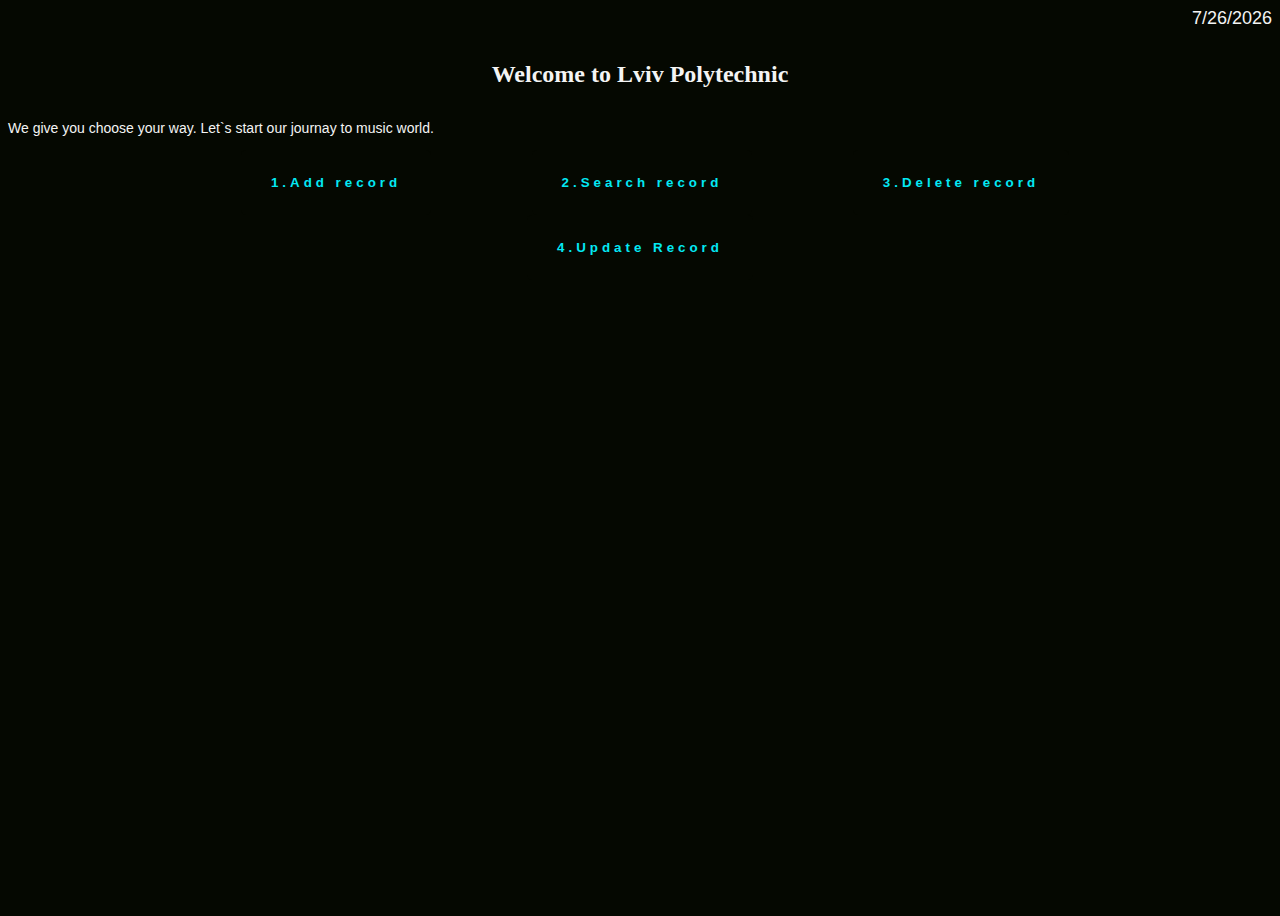
<file: index.html>
<!DOCTYPE html>
<html>
    <head>
        <title>Lviv Polytechnic </title>
        <link rel="stylesheet" href="styles.css">

    </head>
    <body>
        <div class="date", id="date">
            <script>
                date = new Date().toLocaleDateString();
                document.write(date);
                </script>
        </div>  
        <h1>
            Welcome to Lviv Polytechnic
        </h1>
          
        <h3> We give you choose your way. Let`s start our journay to music world.</h3>
        <p style="text-align: center;">
            <a href ="htmls/form1.html" class="btn"><button>1.Add record</button></a>
            <a href ="htmls/form2.html" class="btn"><button>2.Search record</button></a>
            <a href ="htmls/form3.html" class="btn"><button>3.Delete record</button></a>
            <a href ="htmls/form4.html" class="btn"><button>4.Update Record</button></a>
        </p>
            
        <h5>
            <p id="count">
                <?php
                  session_start();
          
                  if(isset($_SESSION['count'])) {
                    $_SESSION['count'] += 1;
                  } else {
                    $_SESSION['count'] = 1;
                  }
          
                  echo "You have visited this page " . $_SESSION['count'] . " times.";
                ?>
              </p>
        </h5>
    </body>

</html>
</file>
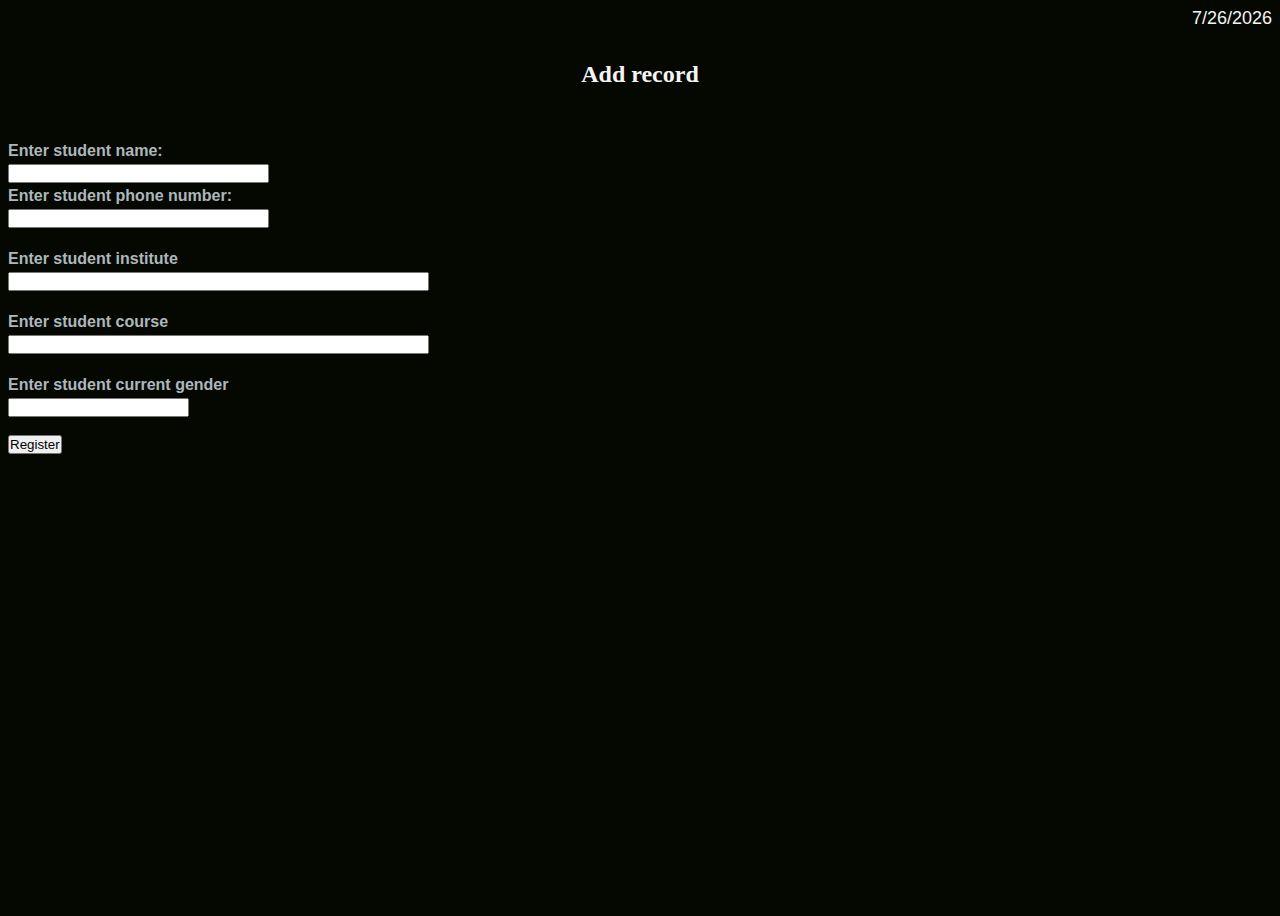
<file: htmls/form1.html>
<html> 
<head> 
<title>Lviv Polytechnic </title>
<link rel="stylesheet" href="../styles.css">
<body>
    <div class="date", id="date">
        <script>
            date = new Date().toLocaleDateString();
            document.write(date);
            </script>
    </div>     
<h1>Add record</h1> 
<form method=post action="php/form1.php"> 
<br><b>Enter student name:</b> 
<br><input id ="user_name" name="user_name" value="" size=30>
<br><b>Enter student phone number:</b> 
<br><input id ="phone" name="phone" value="" size=30>
<br><br><b>Enter student institute</b> 
<br><input id ="institute" name="institute" value="" size=50> 
<br><br><b>Enter student course</b> 
<br><input id ="course" name="course" value="" size=50> 
<br><br><b>Enter student current gender</b> 
<br><input id ="gender" name="gender" value="" size=20> 
<br><br><input type="submit" value="Register"> 
</form> 
</body> 
</html>
</file>
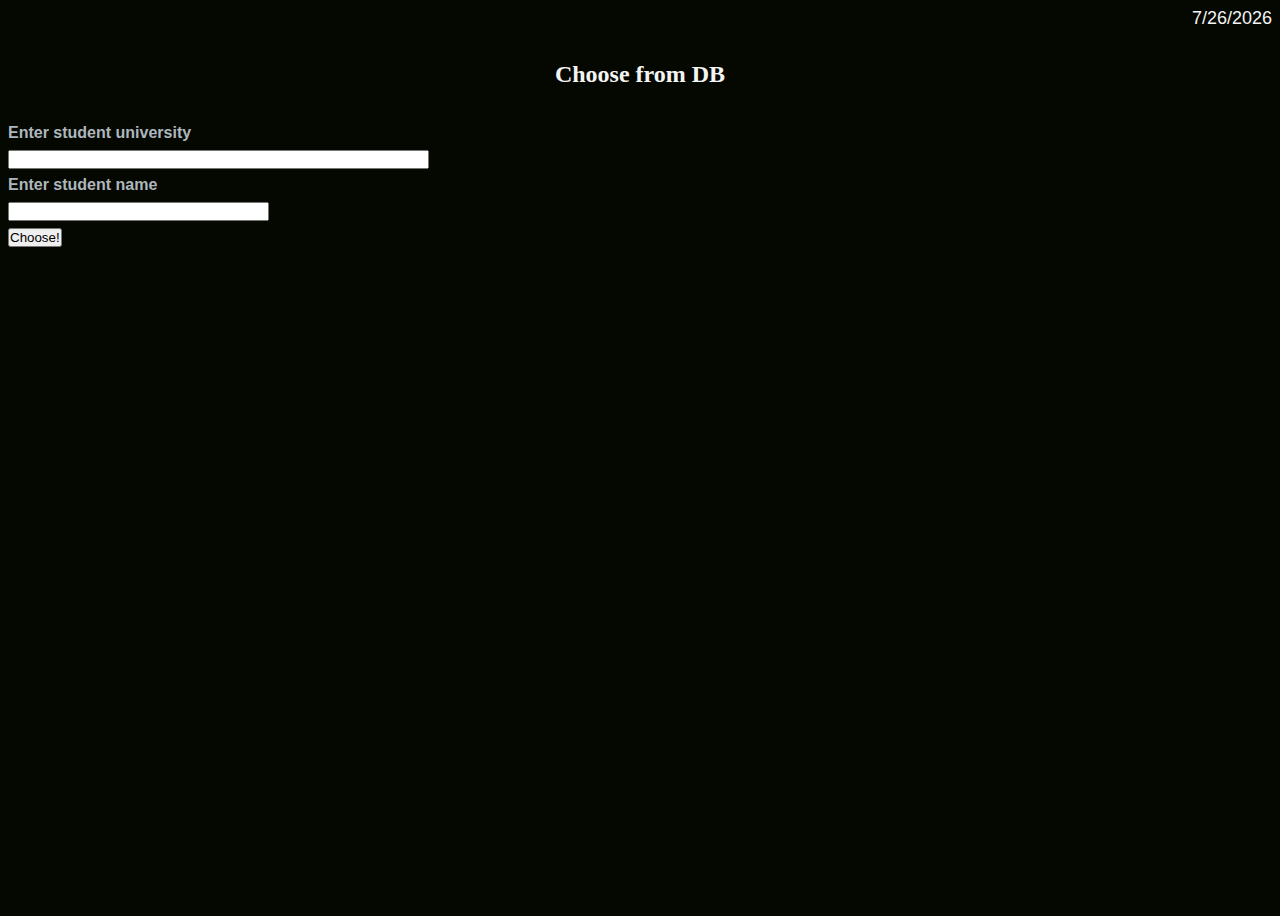
<file: htmls/form2.html>
<!DOCTYPE html>
<html> 
<head> 
<title>Lviv Polytechnic </title> 
<link rel="stylesheet" href="../styles.css">
<body>
    <div class="date", id="date">
        <script>
            date = new Date().toLocaleDateString();
            document.write(date);
            </script>
    </div>  
<h1>Choose from DB</h1>
<form action="php/form2.php" method="post"> 
<b>Enter student university<b><br>
<input type="text" name="university" size=50><br> 
<b>Enter student name<b><br> 
<input type="text" name="user_name" size=30><br>
<input type="submit" value="Choose!"> 
</form> 
</body> 
</html>
</file>
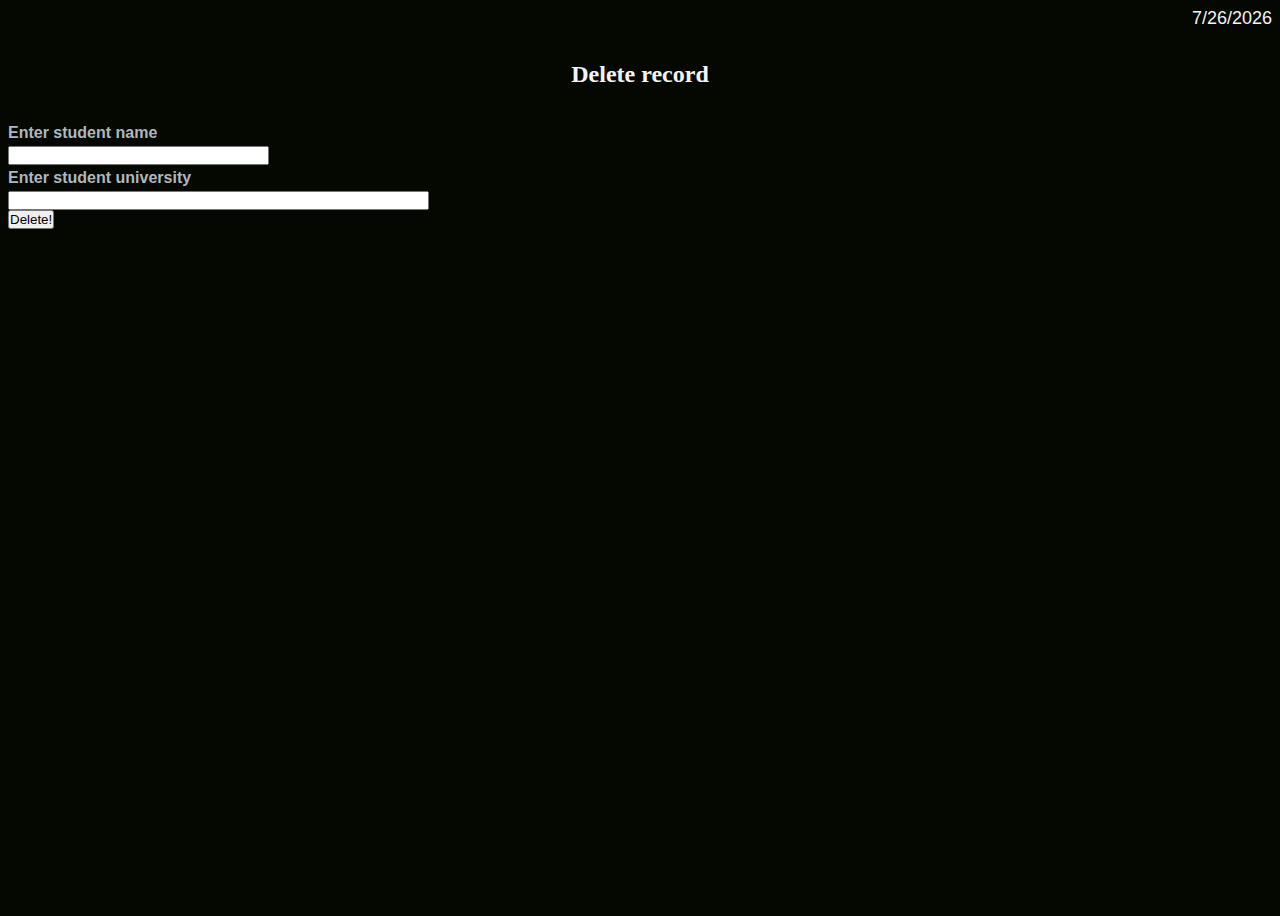
<file: htmls/form3.html>
<html> 
<head> 
<title>Lviv Polytechnic </title> 
<link rel="stylesheet" href="../styles.css">
<body>
    <div class="date", id="date">
        <script>
            date = new Date().toLocaleDateString();
            document.write(date);
            </script>
    </div>  
<h1>Delete record</h1>
<form action="php/form3.php" method="post"> 
<b>Enter  student name<b><br>
<input type="text" name="user_name" size=30><br>
<b>Enter student university</b><br>
<input type="text" name="university" size=50><br>
<input type="submit" value="Delete!"> 
</form> 
</body> 
</html>
</file>
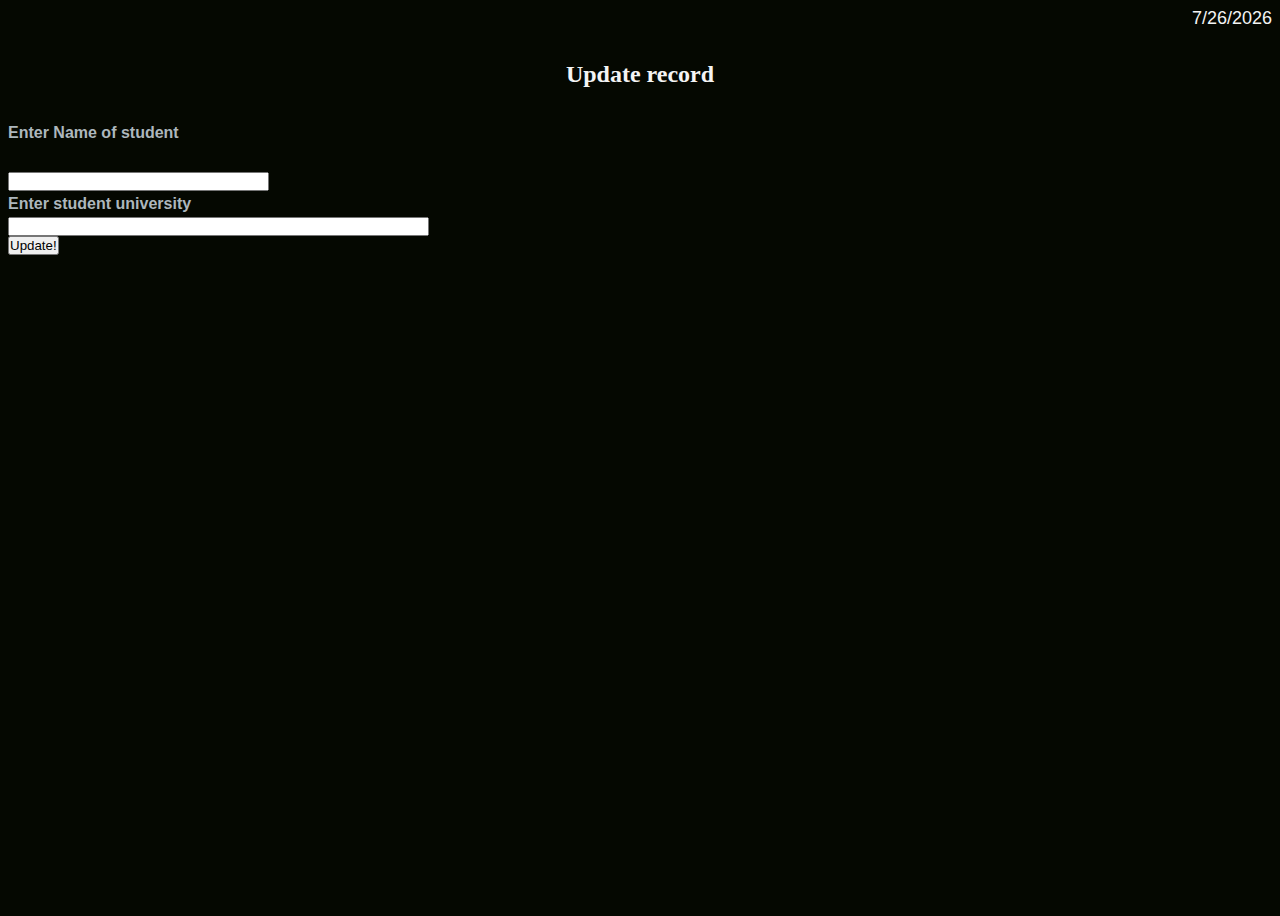
<file: htmls/form4.html>
<html> 
<head> 
<title>Lviv Polytechnic </title> 
<link rel="stylesheet" href="../styles.css">
<body> 
    <div class="date", id="date">
        <script>
            date = new Date().toLocaleDateString();
            document.write(date);
            </script>
    </div> 
<h1>Update record</h1>
<form action="php/form4.php" method="post"> 
<b>Enter Name of student<b><br> 
<br><input type="text" id ="user_name" name="user_name" size=30><br> 
<b>Enter student university</b><br>
<input type="text" id ="institute" name="institute" size=50><br>
<input type="submit" value="Update!"> 
</form> 
</body> 
</html>
</file>
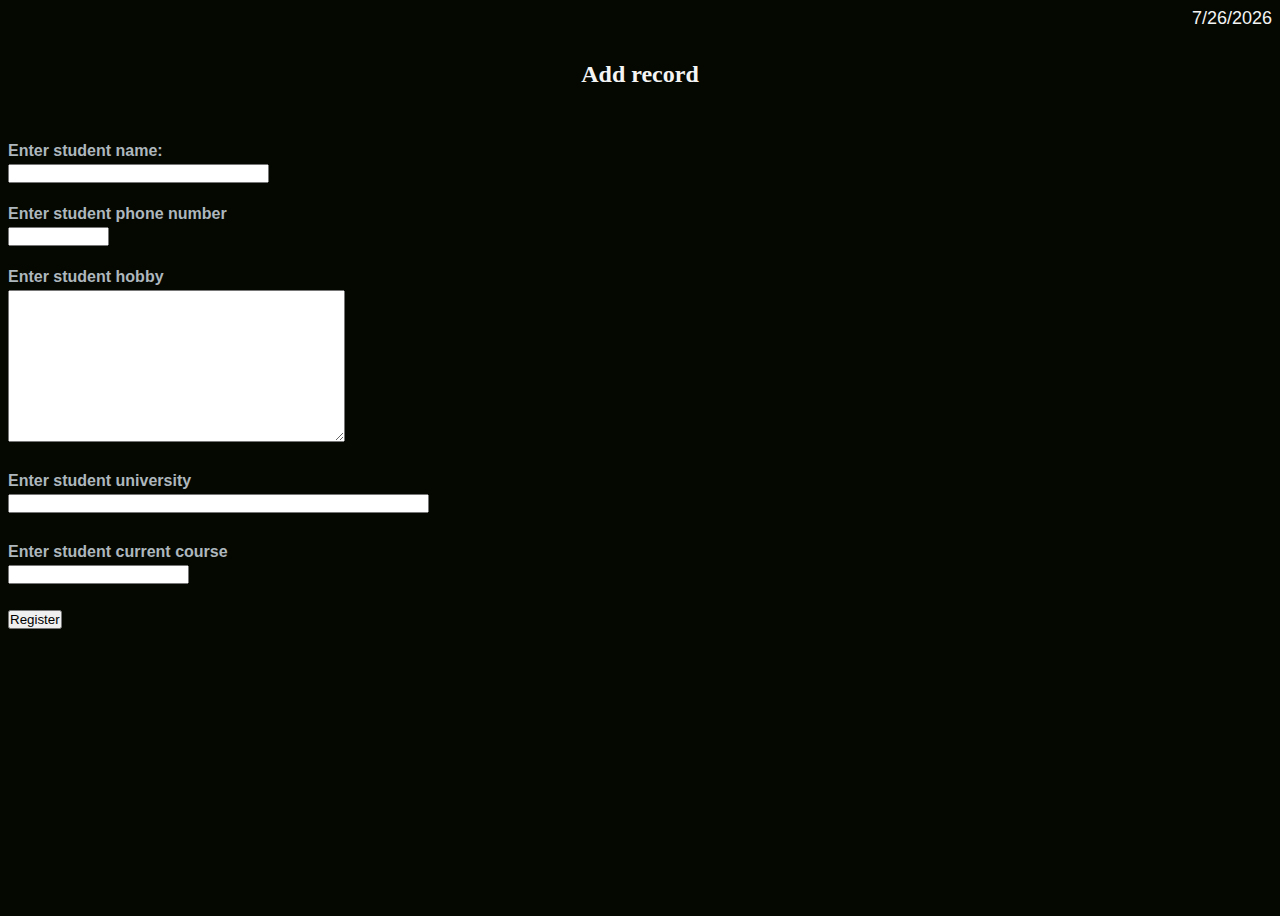
<file: php/form1.html>
<html> 
<head> 
<title>Lviv Opera Theatre </title>
<link rel="stylesheet" href="../styles.css">
<body>
    <div class="date", id="date">
        <script>
            date = new Date().toLocaleDateString();
            document.write(date);
            </script>
    </div>     
<h1>Add record</h1> 
<form method=post action="form1.php"> 
<br><b>Enter student name:</b> 
<br><input name="user_name" value="" size=30> 
<br><br><b>Enter student phone number</b> 
<br><input name="phone" value="" size=10> 
<br><br><b>Enter student hobby 
<br><TEXTAREA NAME="hobby" ROWS=10 COLS=40></TEXTAREA> 
<br><br><b>Enter student university</b> 
<br><input name="university" value="" size=50> 
<br><br><b>Enter student current course</b> 
<br><input name="course" value="" size=20> 
<br><br><input type="submit" value="Register"> 
</form> 
</body> 
</html>
</file>
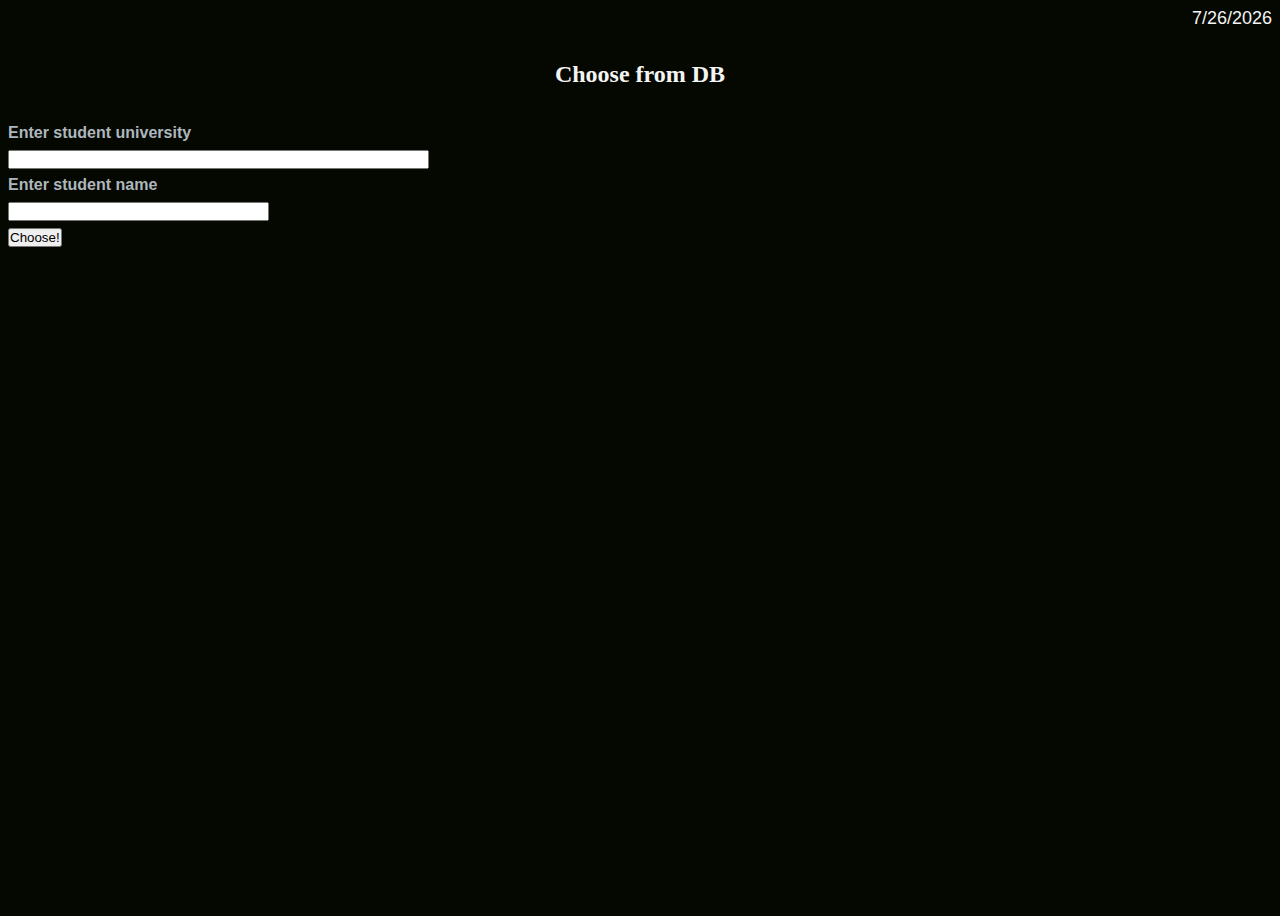
<file: php/form2.html>
<!DOCTYPE html>
<html> 
<head> 
<title>Lviv Opera Theatre</title> 
<link rel="stylesheet" href="../styles.css">
<body>
    <div class="date", id="date">
        <script>
            date = new Date().toLocaleDateString();
            document.write(date);
            </script>
    </div>  
<h1>Choose from DB</h1>
<form action="form2.php" method="post"> 
<b>Enter student university<b><br>
<input type="text" name="university" size=50><br> 
<b>Enter student name<b><br> 
<input type="text" name="user_name" size=30><br>
<input type="submit" value="Choose!"> 
</form> 
</body> 
</html>
</file>
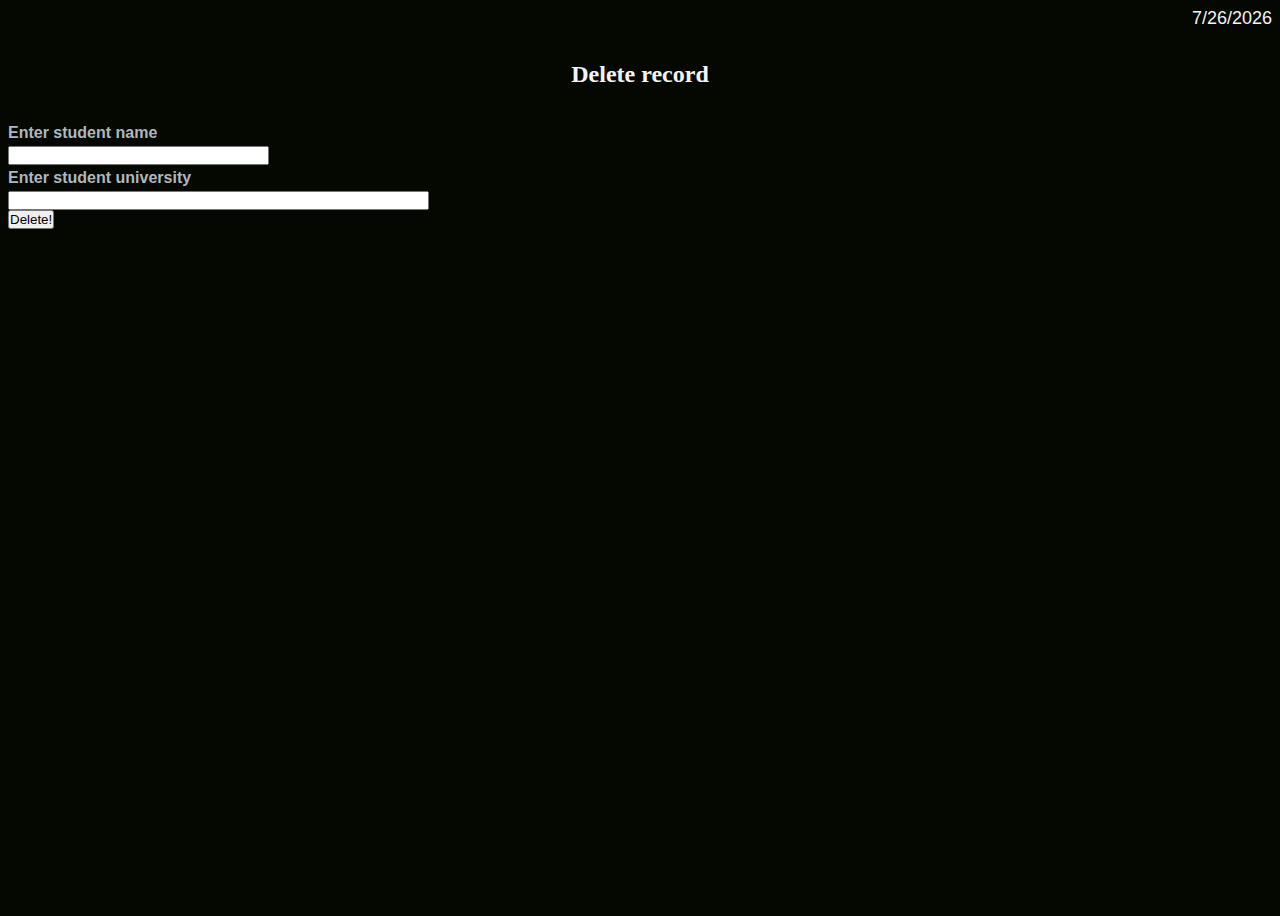
<file: php/form3.html>
<html> 
<head> 
<title>Виборка даних</title> 
<link rel="stylesheet" href="../styles.css">
<body>
    <div class="date", id="date">
        <script>
            date = new Date().toLocaleDateString();
            document.write(date);
            </script>
    </div>  
<h1>Delete record</h1>
<form action="form3.php" method="post"> 
<b>Enter  student name<b><br>
<input type="text" name="user_name" size=30><br>
<b>Enter student university</b><br>
<input type="text" name="university" size=50><br>
<input type="submit" value="Delete!"> 
</form> 
</body> 
</html>
</file>
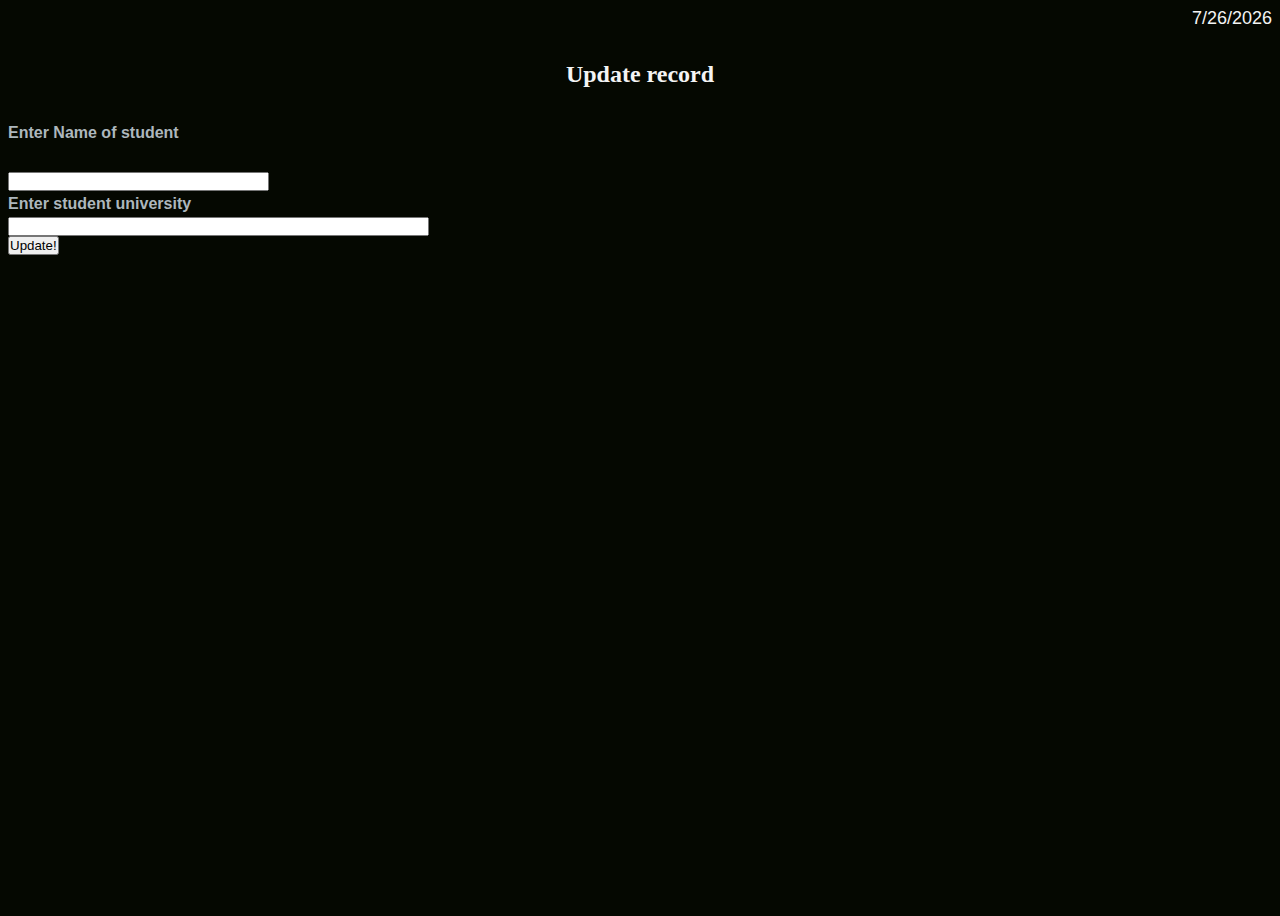
<file: php/form4.html>
<html> 
<head> 
<title>Lviv Opera Theatre</title> 
<link rel="stylesheet" href="../styles.css">
<body> 
    <div class="date", id="date">
        <script>
            date = new Date().toLocaleDateString();
            document.write(date);
            </script>
    </div> 
<h1>Update record</h1>
<form action="form4.php" method="post"> 
<b>Enter Name of student<b><br> 
<br><input type="text" name="user_name" size=30><br> 
<b>Enter student university</b><br>
<input type="text" name="university" size=50><br>
<input type="submit" value="Update!"> 
</form> 
</body> 
</html>
</file>
<file: styles.css>
a {
    font-size: 1.5rem;
    padding: 1rem 3rem;
    color: #f4f4f4;
    text-transform: uppercase;
  }
  h1{
    font-family: Copperplate;
    color: #f4f4f4;
    font-size: 1.5rem;
    padding: 1rem 3rem;
    text-align: center;
}
.date
{
    color:#f4f4f4; font-family: Helvetica; font-size: 18px; text-align: end;
}
h3 { color: #f4f4f4; font-family: 'Helvetica Neue', sans-serif; font-size: 14px; font-weight: 100; }
p { color: #adb7bd; font-family: 'Lucida Sans', Arial, sans-serif; font-size: 16px; line-height: 26px; text-indent: 30px; margin: 0; }
b { color: #adb7bd; font-family: 'Lucida Sans', Arial, sans-serif; font-size: 16px; line-height: 26px; text-indent: 30px; margin: 0; }
@import url('https://fonts.googleapis.com/css2?family=Raleway:wght@400;700&display=swap');

*{
    margin: 1.5 ,1.5 ,1.5 ,1.5;
    padding: 0;
    box-sizing: border-box;
}
body{
    height: 100vh;
    background: #050801;
    font-family: 'Raleway', sans-serif;
}

button{
  padding: 25px 30px;
  background-color: #050801;
  color: #03e9f4;
  font-weight: bold;
  border: none;
  border-radius: 5px;
  letter-spacing: 4px;
  overflow: hidden;
  transition: 0.5s;
  cursor: pointer;
}

button:hover{
    background: #03e9f4;
    color: #050801;
    box-shadow: 0 0 5px #03e9f4,
                0 0 25px #03e9f4,
                0 0 50px #03e9f4,
                0 0 200px #03e9f4;
     -webkit-box-reflect:below 1px linear-gradient(transparent, #0005);
}  
.count
{
 text-align-last:left ;
 top: 150px;   
}
</file>
